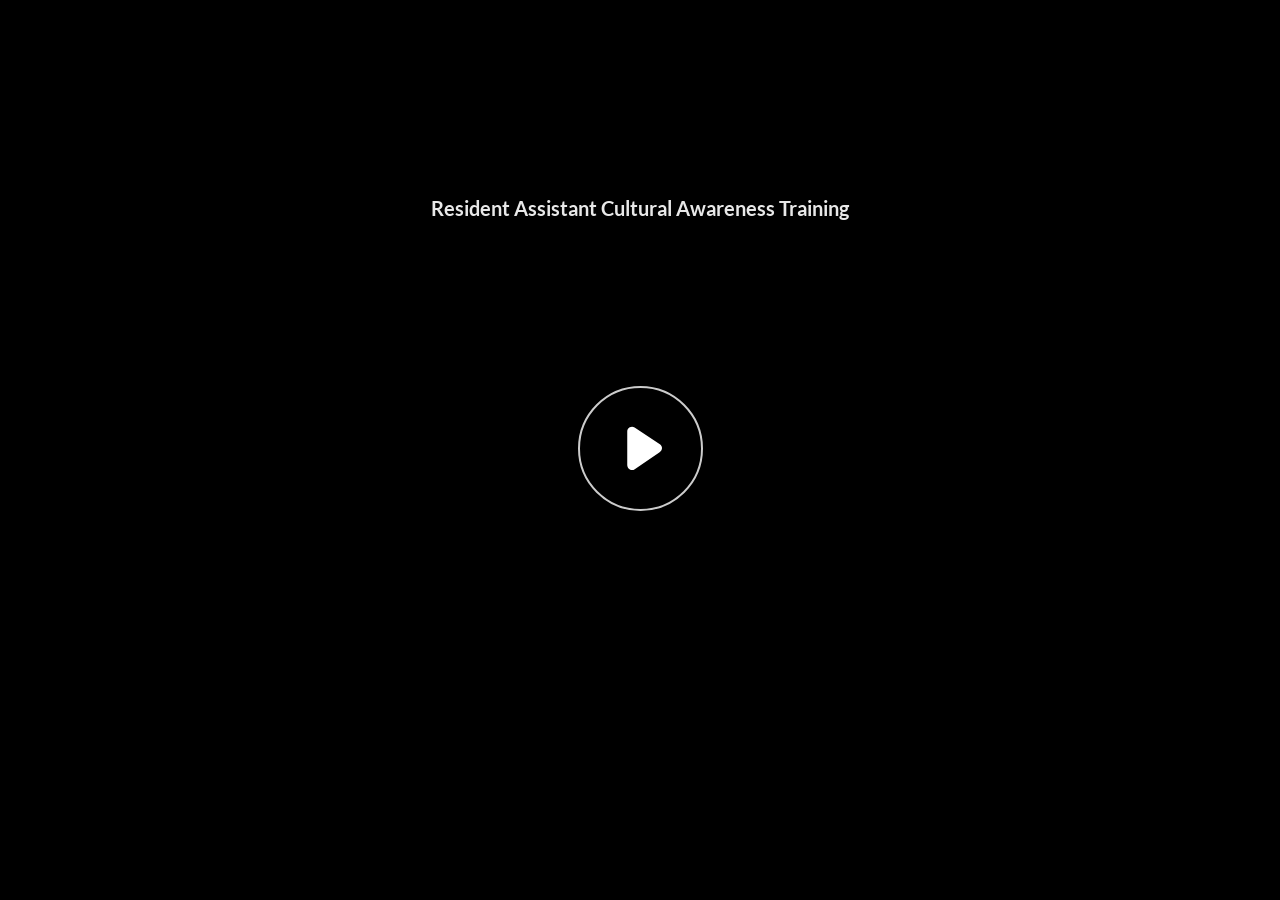
<file: index.html>
﻿<!doctype html>
<html lang="en-US">
<head>
  <meta charset="utf-8">
  <!-- Created using Storyline 360 x64 - http://www.articulate.com  -->
  <!-- version: 3.120.37241.0 -->
  <title>Resident Assistant Cultural Awareness Training</title>
  <meta http-equiv="x-ua-compatible" content="IE=edge"/>
  <meta name="viewport" content="width=device-width,initial-scale=1,user-scalable=no,shrink-to-fit=no,minimal-ui"/>
  <meta name="apple-mobile-web-app-capable" content="yes"/>
  <style>
    html, body { height: 100%; padding: 0; margin: 0 }
    #app { height: 100%; width: 100%; }
  </style>

  <script>
    window.DS = {};
    window.globals = {
      DATA_PATH_BASE: '',
      HAS_FRAME: true,
      HAS_SLIDE: true,

      lmsPresent: false,
      tinCanPresent: false,
      cmi5Present: false,
      aoSupport: false,
      scale: 'Scaled',
      captureRc: false,
      browserSize: 'optimal',
      bgColor: '#282828',
      features: 'DropInBase,JsInteractions,LoadPromiseUpgrade,Localization,MediaPromiseUpgrade,PlayerMemoryEnhancements,SlideLevelScale',
      themeName: 'unified',
      preloaderColor: '#FFFFFF',
      suppressAnalytics: false,
      productChannel: 'stable',
      publishSource: 'storyline',
      aid: 'aid|93accbe6-df66-56b0-ab99-3c761d6cfd94',
      cid: '972d0539-bbe0-4584-a977-48d34b782c03',
      playerVersion: '3.120.37241.0',
      publishTimestamp: '2026-07-06T18:50:13.7650581Z',
      maxIosVideoElements: 10,
      connectionSettings: { message: 'You%20are%20offline.%20Trying%20to%20reconnect...', useDarkTheme: false, mode: 'disabled' },
      hasFeature: function(feature) {
        return this.features.split(',').includes(feature);
      },
      
      parseParams: function(qs) {
        if (window.globals.parsedParams != null) {
          return window.globals.parsedParams;
        }
        qs = (qs || window.location.search.substr(1)).split('+').join(' ');
        var params = {},
            tokens,
            re = /[?&]?([^=]+)=([^&]*)/g;

        while (tokens = re.exec(qs)) {
          params[decodeURIComponent(tokens[1]).trim()] =
            decodeURIComponent(tokens[2]).trim();
        }
        window.globals.parsedParams = params;
        return params;
      }

    };

    if (window.flagsUnderTest != null) {
      window.globals.features = window.flagsUnderTest.reduce((accum, feature) => {
        if (!accum.includes(feature)) {
          accum.push(feature);
        }
        return accum;
      }, window.globals.features.split(',')).join();
    }
  </script>
  <script>
    var isIe11 = ('ActiveXObject' in window || window.MSBlobBuilder != null)
      && window.msCrypto != null && !window.ActiveXObject;
    if (isIe11) {
      window.globals.unsupportedBrowser = true;
      document.write(atob('[base64]'));
    }
  </script>

  <script>
    if (window.globals.hasFeature('Localization')) {
      
      
    }
  </script>

  
  
  <script>window.THREE = { };</script>
  
</head>
<body style="background: #282828" class="cs-HTML theme-unified">
  <!-- 360 -->
  <script>!function(){var e,i=/iPhone/i,o=/iPod/i,n=/iPad/i,t=/\biOS-universal(?:.+)Mac\b/i,r=/\bAndroid(?:.+)Mobile\b/i,a=/Android/i,d=/(?:SD4930UR|\bSilk(?:.+)Mobile\b)/i,p=/Silk/i,l=/Windows Phone/i,u=/\bWindows(?:.+)ARM\b/i,b=/BlackBerry/i,s=/BB10/i,c=/Opera Mini/i,f=/\b(CriOS|Chrome)(?:.+)Mobile/i,h=/Mobile(?:.+)Firefox\b/i,v=function(e){return void 0!==e&&"MacIntel"===e.platform&&"number"==typeof e.maxTouchPoints&&e.maxTouchPoints>1&&"undefined"==typeof MSStream};e=function(e){var m={userAgent:"",platform:"",maxTouchPoints:0};e||"undefined"==typeof navigator?"string"==typeof e?m.userAgent=e:e&&e.userAgent&&(m={userAgent:e.userAgent,platform:e.platform,maxTouchPoints:e.maxTouchPoints||0}):m={userAgent:navigator.userAgent,platform:navigator.platform,maxTouchPoints:navigator.maxTouchPoints||0};var g=m.userAgent,y=g.split("[FBAN");void 0!==y[1]&&(g=y[0]),void 0!==(y=g.split("Twitter"))[1]&&(g=y[0]);var A=function(e){return function(i){return i.test(e)}}(g),w={apple:{phone:A(i)&&!A(l),ipod:A(o),tablet:!A(i)&&(A(n)||v(m))&&!A(l),universal:A(t),device:(A(i)||A(o)||A(n)||A(t)||v(m))&&!A(l)},amazon:{phone:A(d),tablet:!A(d)&&A(p),device:A(d)||A(p)},android:{phone:!A(l)&&A(d)||!A(l)&&A(r),tablet:!A(l)&&!A(d)&&!A(r)&&(A(p)||A(a)),device:!A(l)&&(A(d)||A(p)||A(r)||A(a))||A(/\bokhttp\b/i)},windows:{phone:A(l),tablet:A(u),device:A(l)||A(u)},other:{blackberry:A(b),blackberry10:A(s),opera:A(c),firefox:A(h),chrome:A(f),device:A(b)||A(s)||A(c)||A(h)||A(f)},any:!1,phone:!1,tablet:!1};return w.any=w.apple.device||w.android.device||w.windows.device||w.other.device,w.phone=w.apple.phone||w.android.phone||w.windows.phone,w.tablet=w.apple.tablet||w.android.tablet||w.windows.tablet,w}(),"object"==typeof exports&&"undefined"!=typeof module?module.exports=e:"function"==typeof define&&define.amd?define((function(){return e})):this.isMobile=e}();
    window.isMobile.apple.tablet = window.isMobile.apple.tablet ||
      (navigator.platform === 'MacIntel' && navigator.maxTouchPoints > 1);
    window.isMobile.apple.device = window.isMobile.apple.device || window.isMobile.apple.tablet;
    window.isMobile.tablet = window.isMobile.tablet || window.isMobile.apple.tablet;
    window.isMobile.any = window.isMobile.any || window.isMobile.apple.tablet;
  </script>

  <div id="focus-sink" tabindex="-1"></div>

  <div id="preso"></div>
  <script>
    (function() {

      var classTypes = [ 'desktop', 'mobile', 'phone', 'tablet' ];

      var addDeviceClasses = function(prefix, testObj) {
        var curr, i;
        for (i = 0; i < classTypes.length; i++) {
          curr = classTypes[i];
          if (testObj[curr]) {
            document.body.classList.add(prefix + curr);
          }
        }
      };

      var params = window.globals.parseParams(),
          isDevicePreview = params.devicepreview === '1',
          isPhoneOverride = params.deviceType === 'phone' || (isDevicePreview && params.phone == '1'),
          isTabletOverride = (params.deviceType === 'tablet' || isDevicePreview) && !isPhoneOverride,
          isMobileOverride = isPhoneOverride || isTabletOverride;

      var deviceView = {
        desktop: !window.isMobile.any && !isMobileOverride,
        mobile: window.isMobile.any || isMobileOverride,
        phone: isPhoneOverride || (window.isMobile.phone && !isTabletOverride),
        tablet: isTabletOverride || window.isMobile.tablet
      };

      window.globals.deviceView = deviceView;
      window.isMobile.desktop = !window.isMobile.any;
      window.isMobile.mobile = window.isMobile.any;

      addDeviceClasses('view-', deviceView);

    })();
  </script>
  
  <script src='story_content/triggers.js' type=text/javascript></script>
<script src='story_content/user.js' type=text/javascript></script>
  <div class="slide-loader"></div>

  <script>
    var doc = document, loader = doc.body.querySelector('.slide-loader'); [ 1, 2, 3 ].forEach(function(n) { var d = doc.createElement('div'); d.style.backgroundColor = window.globals.preloaderColor; d.classList.add('mobile-loader-dot'); d.classList.add('dot' + n); loader.appendChild(d); });
  </script>

  <div class="mobile-load-title-overlay" style="display: none">
    <div class="mobile-load-title">Resident Assistant Cultural Awareness Training</div>
  </div>

  <div class="mobile-chrome-warning"></div>

  
<style>
  .warn-connection-dialog {
    display: none;
    background: transparent;
    pointer-events: all;
    position: fixed;
    left: 0;
    top: 0;
    width: 100%;
    height: 100%;
    z-index: 999;
  }

  .warn-connection-content {
    pointer-events: all;
    border-radius: 4px;
    background: white;
    border: 1px solid #E7E7E7;
    color: #333333;
    box-shadow: 0 2px 4px rgba(0, 0, 0, 0.25);
    transition: all 150ms ease-out;
    position: absolute;
    white-space: nowrap;
  }

  .view-phone.is-landscape .warn-connection-content {
    left: 23px;
    bottom: 23px;
  }

  .view-tablet.is-landscape .warn-connection-content {
    left: 50%;
    top: 20px;
    transform: translateX(-50%);
  }

  .view-mobile.is-portrait .warn-connection-content {
    transform: translate(-50%, calc(-100% - 15px));
  }

  .warn-connection-content p {
    display: inline-block;
    margin: 0 8px 0 0;
    line-height: 33px;
    font-size: 11px;
  }

  .warn-connection-content svg {
    position: relative;
    vertical-align: middle;
    margin: 0 2px 2px 8px;
  }

  .view-desktop .warn-connection-content {
    left: 1.5em;
    bottom: 1.5em;
  }

  .view-desktop .warn-connection-content p {
    font-size: 1.1em;
  }

  .is-offline .warn-connection-dialog {
    display: block;
  }

  .is-offline .cs-panel * {
    pointer-events: none !important;
  }

  .is-offline .cs-panel {
    pointer-events: all !important;
  }

  .is-offline #nav-controls * {
    pointer-events: none !important;
  }

  .is-offline #nav-controls {
    pointer-events: all !important;
  }
</style>

<div class="warn-connection-dialog" role="alertdialog" aria-modal="true" tabindex="0" aria-labelledby="warn-connection-message">
  <div class="warn-connection-content">
    <svg width="17" height="15" viewBox="0 0 17 15" xmlns="http://www.w3.org/2000/svg">
      <path fill="#8F0000" stroke="white" d="M16.07,12.98 L15.88,12.23 L9.51,1.21 C8.97,0.26,7.6,0.26,7.06,1.21 L0.69,12.23 C0.15,13.16,0.81,14.36,1.91,14.36 H14.65 C15.47,14.36,16.05,13.7,16.07,12.98 Z"/>
      <path fill="white" stroke="white" d="M8.58,5.5 C8.35,5.28,8.5,5.35,8.21,5.32 C8.09,5.35,7.97,5.49,7.96,5.67 C7.97,5.79,7.98,5.92,7.98,6.04 L7.98,6.04 C7.99,6.17,8,6.31,8.01,6.43 L8.01,6.44 C8.03,6.92,8.06,7.41,8.09,7.9 L8.09,7.9 C8.12,8.39,8.14,8.88,8.17,9.37 C8.17,9.39,8.18,9.42,8.2,9.44 C8.23,9.46,8.25,9.47,8.28,9.47 C8.31,9.47,8.34,9.46,8.35,9.44 C8.37,9.43,8.38,9.4,8.39,9.35 L8.39,9.34 C8.39,9.24,8.4,9.15,8.4,9.05 L8.4,9.05 C8.41,8.96,8.41,8.86,8.42,8.75 C8.43,8.44,8.45,8.12,8.47,7.81 L8.47,7.81 C8.49,7.49,8.51,7.18,8.53,6.87 C8.55,6.46,8.56,6.05,8.59,5.64 L8.6,5.62 C8.6,5.57,8.59,5.53,8.58,5.5 L8.21,5.32 Z"/>
      <circle fill="white" stroke="white" cx="8.3" cy="11.35" r="0.3"/>
    </svg>
    <p id="warn-connection-message">You are offline. Trying to reconnect...</p>
  </div>
</div>

<script>
  (function() {
    window.DS.connection = {
      warningShown: false,
      assets: {},
      loadingAssetGroup: false,
      retryDelay: 500
    };

    var connectionSettings = window.globals.connectionSettings || {};

    var useConnectionMessages = window.AbortController != null &&
      window.location.protocol != 'file:' &&
      connectionSettings.mode === 'normal';

    window.DS.connection.useConnectionMessages = useConnectionMessages;

    var assetCount = 0;
    var checkLoadedId;


    if (useConnectionMessages && connectionSettings != null) {
      var contentEl = document.querySelector('.warn-connection-content');
      var messageEl = contentEl.querySelector('p');

      if (connectionSettings.useDarkTheme) {
        contentEl.style.borderColor = '#BABBBA';
        contentEl.style.backgroundColor = '#282828';
        contentEl.style.color = '#FFFFFF';
      }

      if (connectionSettings.message != null) {
        messageEl.textContent = window.decodeURIComponent(connectionSettings.message);
      }
    }

    function checkAssetsReady() {
      for (var i in DS.connection.assets) {
        if (!DS.connection.assets[i].success) {
          return false;
        }
      }
      return true;
    }

    function stopAssetGroup() {
      if (!useConnectionMessages) { return; }

      assetCount = 0;

      DS.connection.oldAssetGroup = DS.connection.assets;
      DS.connection.assets = {};
      DS.connection.loadingAssetGroup = false;
      clearInterval(checkLoadedId);
    }

    function startAssetGroup() {
      if (!useConnectionMessages) { return; }
      var ticks = 0;
      clearInterval(checkLoadedId);
      checkLoadedId = setInterval(function() {
        var loaded = 0;
        if (assetCount === 0 && loaded === 0) {
          clearInterval(checkLoadedId);
          return;
        }

        for (var i in DS.connection.assets) {
          if (DS.connection.assets[i].success) {
            loaded++;
          }
        }

        if (assetCount === loaded && checkAssetsReady()) {
          for (var i in DS.connection.assets) {
            if (DS.connection.assets[i].action) {
              DS.connection.assets[i].action();
            }
          }
          hideWarning();
          stopAssetGroup();
        }
      }, 100)
    }

    function requiredAsset(url, action, retry, type) {
      if (!useConnectionMessages) { return; }
      if (DS.connection.assets[url]) { return; }

      DS.connection.assets[url] = {
        success: false, action: action, retry: retry, type: type
      };
      assetCount = Object.keys(DS.connection.assets).length;
      if (!DS.connection.loadingAssetGroup) {
        startAssetGroup();
      }
      DS.connection.loadingAssetGroup = true;
    }

    function assetLoaded(url) {
      if (!useConnectionMessages) { return; }
      if (DS.connection.assets[url]) {
        DS.connection.assets[url].success = true;
      }
    }

    function assetFailed(url) {
      if (!useConnectionMessages) { return; }
      if (!DS.connection.assets[url]) {
        if (/\.js$/.test(url) && url.indexOf('transcripts') === -1) {
          setTimeout(function() {
            if (DS.connection.lastSlideLoaded != null) {
              DS.connection.lastSlideLoaded();
            }
          }, DS.connection.retryDelay);
        }
        return;
      }
      if (!DS.connection.warningShown) { showWarning(); }
      if (DS.connection.assets[url].retry) {
        setTimeout(function() {
          if (!DS.connection.assets[url].success) {
            DS.connection.assets[url].retry()
          }
        }, DS.connection.retryDelay);
      }
    }

    function hideWarning() {
      document.body.classList.remove('is-offline');
      DS.connection.warningShown = false;
      enableKeys();
    }
    DS.connection.hideWarning = hideWarning

    function showWarning(btn) {
      document.body.classList.add('is-offline')
      DS.connection.warningShown = true;
      updateWarningPosition();
      disableKeys();
    }

    function updateWarningPosition() {
      if (!DS.connection.warningShown) {
        return;
      }

      var isPortrait = document.body.classList.contains('is-portrait');
      var isMobile = document.body.classList.contains('view-mobile');
      var warningEl = document.querySelector('.warn-connection-content');

      if (isPortrait && isMobile) {
        var slide = document.querySelector('.primary-slide');
        var slideRect = slide != null
          ? slide.getBoundingClientRect()
          : { top: window.innerHeight, left: 0, width: window.innerWidth };

        warningEl.style.top = `${slideRect.top}px`
        warningEl.style.left = `${slideRect.left + slideRect.width / 2}px`
      } else {
        warningEl.style.top = null;
        warningEl.style.left = null;
      }

      window.requestAnimationFrame(updateWarningPosition);
    }

    function onDisableKeyDown(e) {
      e.preventDefault();
      e.stopImmediatePropagation();
    }

    function onDisableKeyUp(e) {
      e.preventDefault();
      e.stopImmediatePropagation();
    }

    var accStyle = document.createElement('style');
    var warnDialogEl = document.querySelector('.warn-connection-dialog');

    function disableKeys() {
      if (DS.views && DS.views.nsStack && DS.views.nsStack.length === 1) {
        DS.views.nsStack[0].tabReachable = false
        DS.views.nsStack[0].updateTabIndex(true);
      }

      accStyle.innerHTML = '.acc-shadow-dom { display: none; }';
      document.body.appendChild(accStyle);

      warnDialogEl.parentNode.append(warnDialogEl);
      warnDialogEl.focus();
    }

    function enableKeys() {
      accStyle.remove();
      if (DS.views && DS.views.nsStack && DS.views.nsStack.length === 1 && DS.views.nsStack[0].name === '_frame') {
        DS.views.nsStack[0].tabReachable = true;
        DS.views.nsStack[0].updateTabIndex();
      }
    }

    // these will all be noops if the feature flag isn't set in
    // the data and `window.globals.features`
    DS.connection.requiredAsset = requiredAsset;
    DS.connection.assetLoaded = assetLoaded;
    DS.connection.assetFailed = assetFailed;
    DS.connection.stopAssetGroup = stopAssetGroup;
    DS.connection.startAssetGroup = startAssetGroup;
  })();
</script>


  <script>
    
    if (window.autoSpider && window.vInterfaceObject) {
      document.querySelector('.mobile-load-title-overlay').style.display = 'none';
    }
  </script>

  

  <link rel="stylesheet" href="html5/data/css/output.min.css" data-noprefix/>
</body>
<script src="html5/lib/scripts/bootstrapper.min.js"></script>
</html>
</file>
